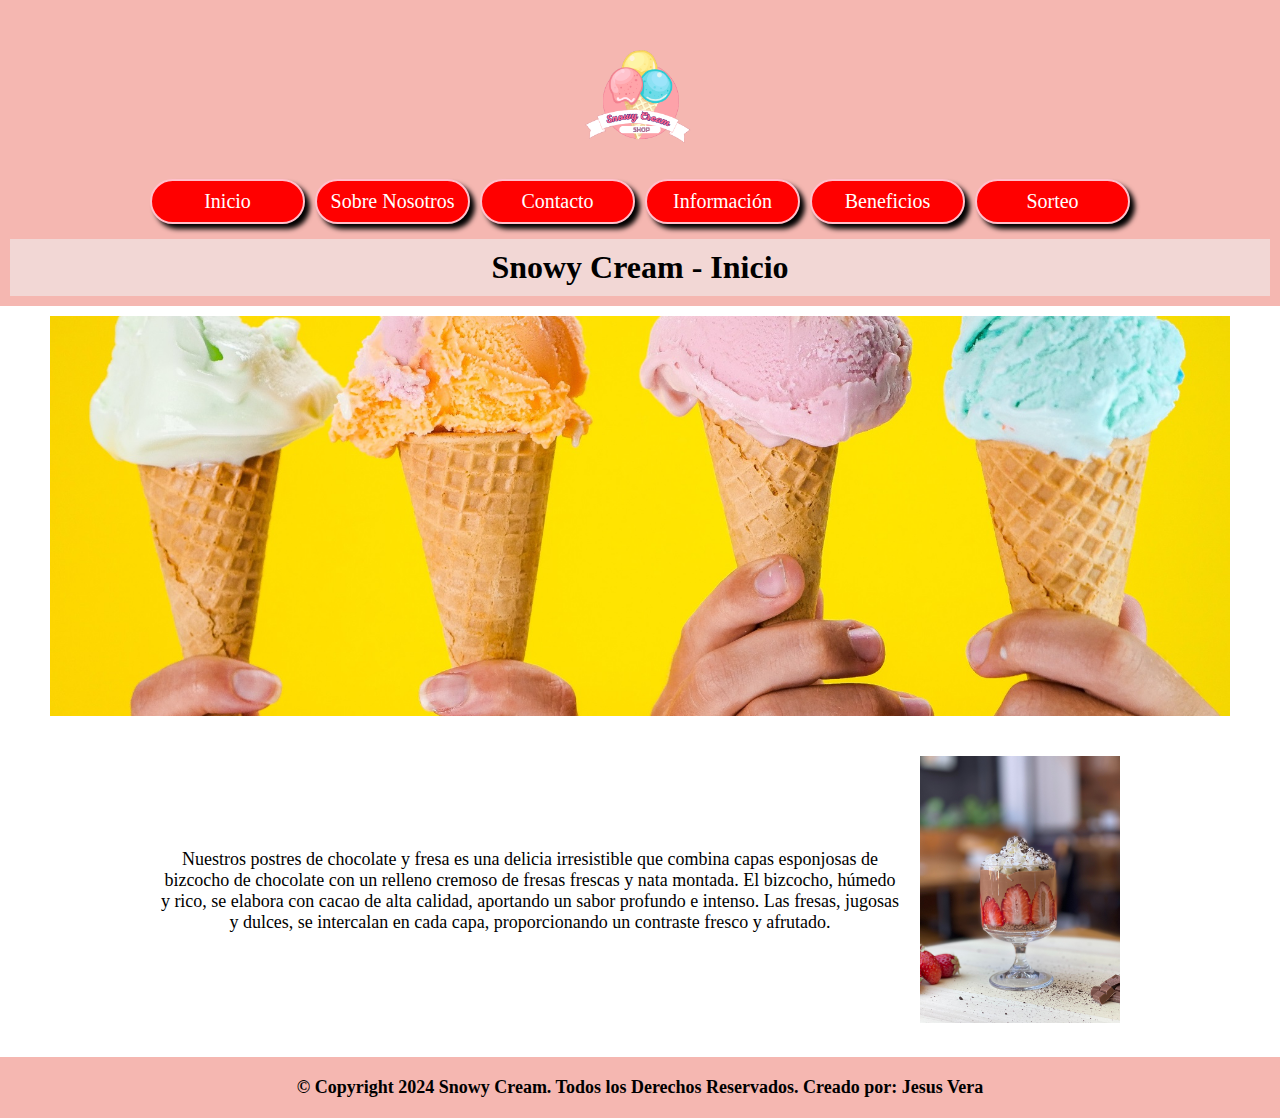
<file: index.html>
<!DOCTYPE html>
<html lang="es">
    <head>
        <meta charset="UTF-8" />
        <meta name="viewport" content="width=device-width, initial-scale=1.0" />
        <title>Home</title>
        <link rel="stylesheet" href="./assets/styles/style.css" />
        <link rel="shortcut icon" href="./assets/img/icon.png" type="image/x-icon" />
    </head>
    <body>
        <div class="layout">
            <!--------------------------------- Header --------------------------------->
            <header>
                <nav class="header-navbar">
                    <!------------------------- Menu --------------------------------->
                    <div class="navbar-link">
                        <a href="./index.html">Inicio</a>
                        <a href="./pages/aboutUs.html">Sobre Nosotros</a>
                        <a href="./pages/contact.html">Contacto</a>
                        <a href="./pages/information.html">Información</a>
                        <a href="./pages/beneficiosTips.html">Beneficios</a>
                        <a href="./pages/raffle.html">Sorteo</a>
                    </div>
                    <!------------------------- Logo --------------------------------->
                    <div class="navbar-logo">
                        <img class="logo" src="./assets/img/logo.png" alt="" />
                    </div>
                </nav>
                <!----------------------- Titulo de la Pagina ------------------------>
                <div class="header-titulo">
                    <h1>Snowy Cream - Inicio</h1>
                </div>
            </header>
            <!--------------------------------- Main --------------------------------->
            <main>
                <!--------------------------- Banner --------------------------------->
                <div class="main-banner-index">
                    <img class="banner-index-img" src="./assets/img/icecream.jpg" alt="" />
                </div>
                <!--------------------------- Contenido ------------------------------>
                <section class="main-cuerpo-index">
                    <div class="dentro-cuerpo-index">
                        <p class="parrafo-index">
                            Nuestros postres de chocolate y fresa es una delicia irresistible que
                            combina capas esponjosas de bizcocho de chocolate con un relleno cremoso
                            de fresas frescas y nata montada. El bizcocho, húmedo y rico, se elabora
                            con cacao de alta calidad, aportando un sabor profundo e intenso. Las
                            fresas, jugosas y dulces, se intercalan en cada capa, proporcionando un
                            contraste fresco y afrutado.
                        </p>
                    </div>
                    <div class="dentro-cuerpo-index">
                        <img src="./assets/img/strawberry.jpg" alt="" class="img-parrafo-index" />
                    </div>
                </section>
            </main>
            <!--------------------------------- Footer --------------------------------->
            <footer>
                <h3 class="footer-titulo">
                    © Copyright 2024 Snowy Cream. Todos los Derechos Reservados. Creado por: Jesus
                    Vera
                </h3>
            </footer>
        </div>
    </body>
</html>
</file>
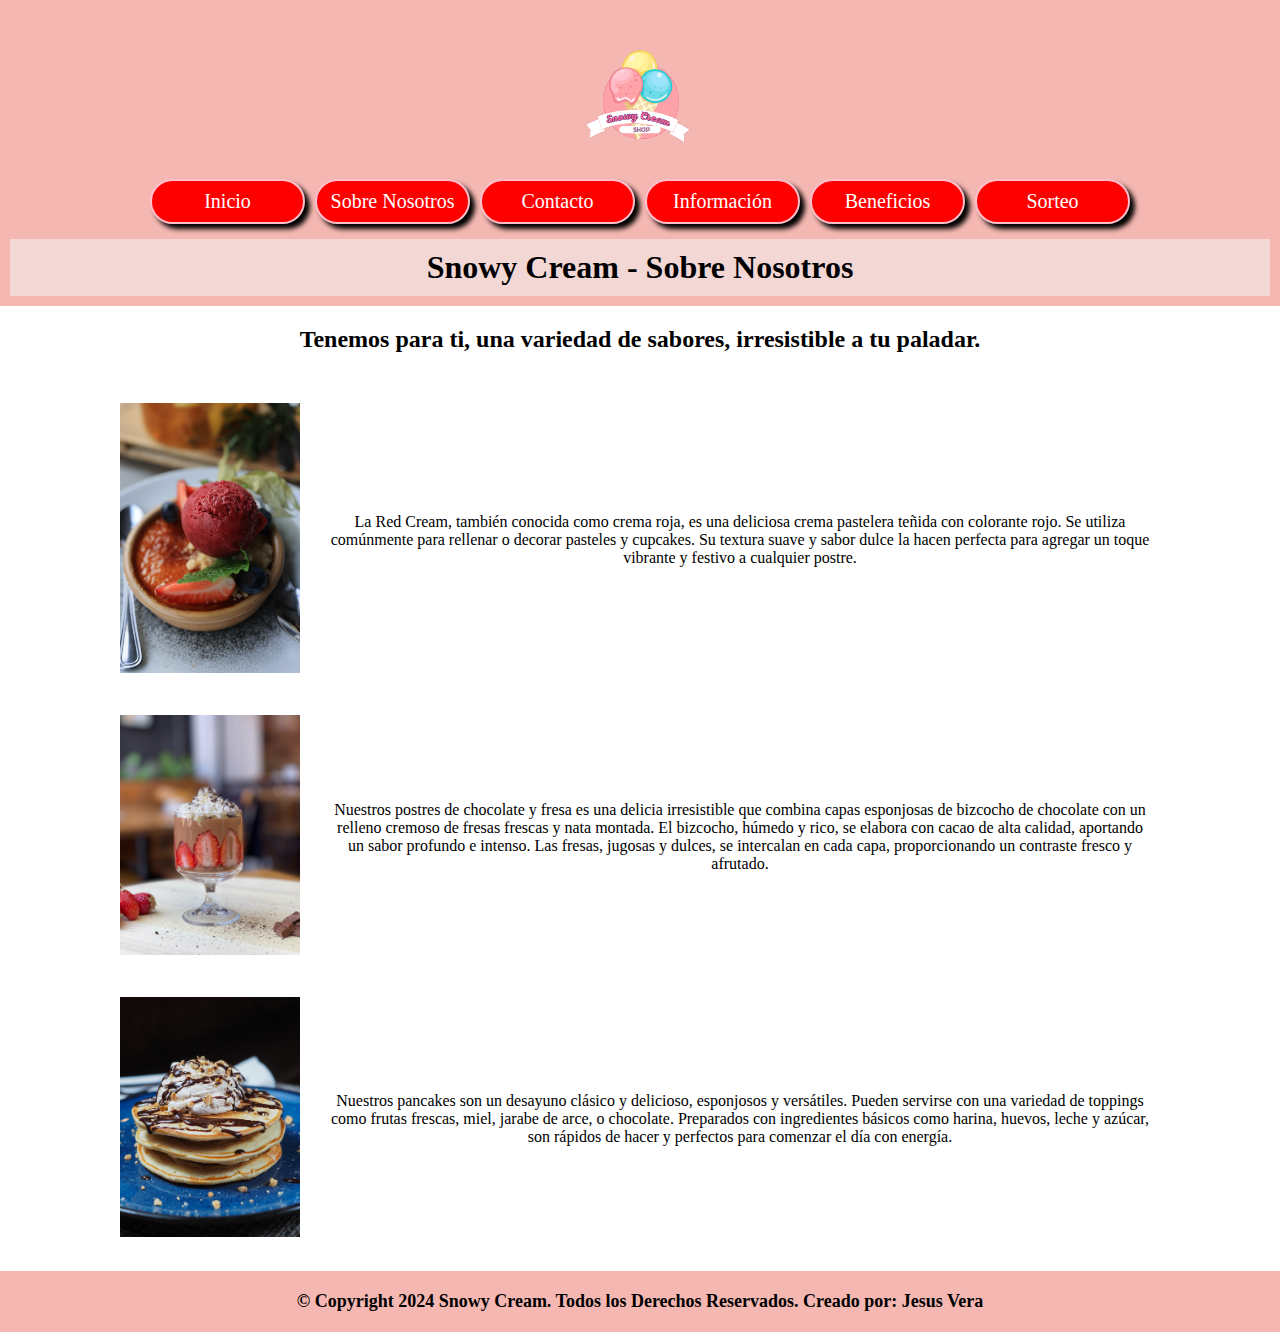
<file: pages/aboutUs.html>
<!DOCTYPE html>
<html lang="es">
    <head>
        <meta charset="UTF-8" />
        <meta name="viewport" content="width=device-width, initial-scale=1.0" />
        <title>Sobre Nosotros</title>
        <link rel="stylesheet" href="../assets/styles/style.css" />
        <link rel="shortcut icon" href="../assets/img/icon.png" type="image/x-icon" />
    </head>
    <body>
        <div class="layout">
            <!--------------------------------- Header --------------------------------->
            <header>
                <nav class="header-navbar">
                    <!------------------------- Menu --------------------------------->
                    <div class="navbar-link">
                        <a href="../index.html">Inicio</a>
                        <a href="../pages/aboutUs.html">Sobre Nosotros</a>
                        <a href="../pages/contact.html">Contacto</a>
                        <a href="../pages/information.html">Información</a>
                        <a href="../pages/beneficiosTips.html">Beneficios</a>
                        <a href="../pages/raffle.html">Sorteo</a>
                    </div>
                    <!------------------------- Logo --------------------------------->
                    <div class="navbar-logo">
                        <img class="logo" src="../assets/img/logo.png" alt="" />
                    </div>
                </nav>
                <!----------------------- Titulo de la Pagina ------------------------>
                <div class="header-titulo">
                    <h1>Snowy Cream - Sobre Nosotros</h1>
                </div>
            </header>
            <!--------------------------------- Main --------------------------------->
            <main>
                <div class="main-titulo">
                    <h2>Tenemos para ti, una variedad de sabores, irresistible a tu paladar.</h2>
                </div>
                <section class="main-section-aboutUs">
                    <div class="section-aboutUs">
                        <div class="section-aboutUs-img">
                            <img src="../assets/img/redcream.jpg" alt="" />
                        </div>
                        <div class="section-aboutUs-parrafo">
                            <p class="parrafo-section-aboutUs">
                                La Red Cream, también conocida como crema roja, es una deliciosa
                                crema pastelera teñida con colorante rojo. Se utiliza comúnmente
                                para rellenar o decorar pasteles y cupcakes. Su textura suave y
                                sabor dulce la hacen perfecta para agregar un toque vibrante y
                                festivo a cualquier postre.
                            </p>
                        </div>
                    </div>
                    <br />
                    <div class="section-aboutUs">
                        <div class="section-aboutUs-img">
                            <img
                                src="../assets/img/strawberry.jpg"
                                alt=""
                                class="img-parrafo-aboutUs"
                            />
                        </div>
                        <div class="section-aboutUs-parrafo">
                            <p class="parrafo-sobre-nosotros">
                                Nuestros postres de chocolate y fresa es una delicia irresistible
                                que combina capas esponjosas de bizcocho de chocolate con un relleno
                                cremoso de fresas frescas y nata montada. El bizcocho, húmedo y
                                rico, se elabora con cacao de alta calidad, aportando un sabor
                                profundo e intenso. Las fresas, jugosas y dulces, se intercalan en
                                cada capa, proporcionando un contraste fresco y afrutado.
                            </p>
                        </div>
                    </div>
                    <br />
                    <div class="section-aboutUs">
                        <div class="section-aboutUs-img">
                            <img
                                src="../assets/img/pancakes-ice.jpg"
                                alt=""
                                class="img-parrafo-aboutUs"
                            />
                        </div>
                        <div class="section-aboutUs-parrafo">
                            <p class="parrafo-sobre-nosotros">
                                Nuestros pancakes son un desayuno clásico y delicioso, esponjosos y
                                versátiles. Pueden servirse con una variedad de toppings como frutas
                                frescas, miel, jarabe de arce, o chocolate. Preparados con
                                ingredientes básicos como harina, huevos, leche y azúcar, son
                                rápidos de hacer y perfectos para comenzar el día con energía.
                            </p>
                        </div>
                    </div>
                </section>
            </main>
            <!--------------------------------- Footer --------------------------------->
            <footer>
                <h3 class="footer-titulo">
                    © Copyright 2024 Snowy Cream. Todos los Derechos Reservados. Creado por: Jesus
                    Vera
                </h3>
            </footer>
        </div>
    </body>
</html>
</file>
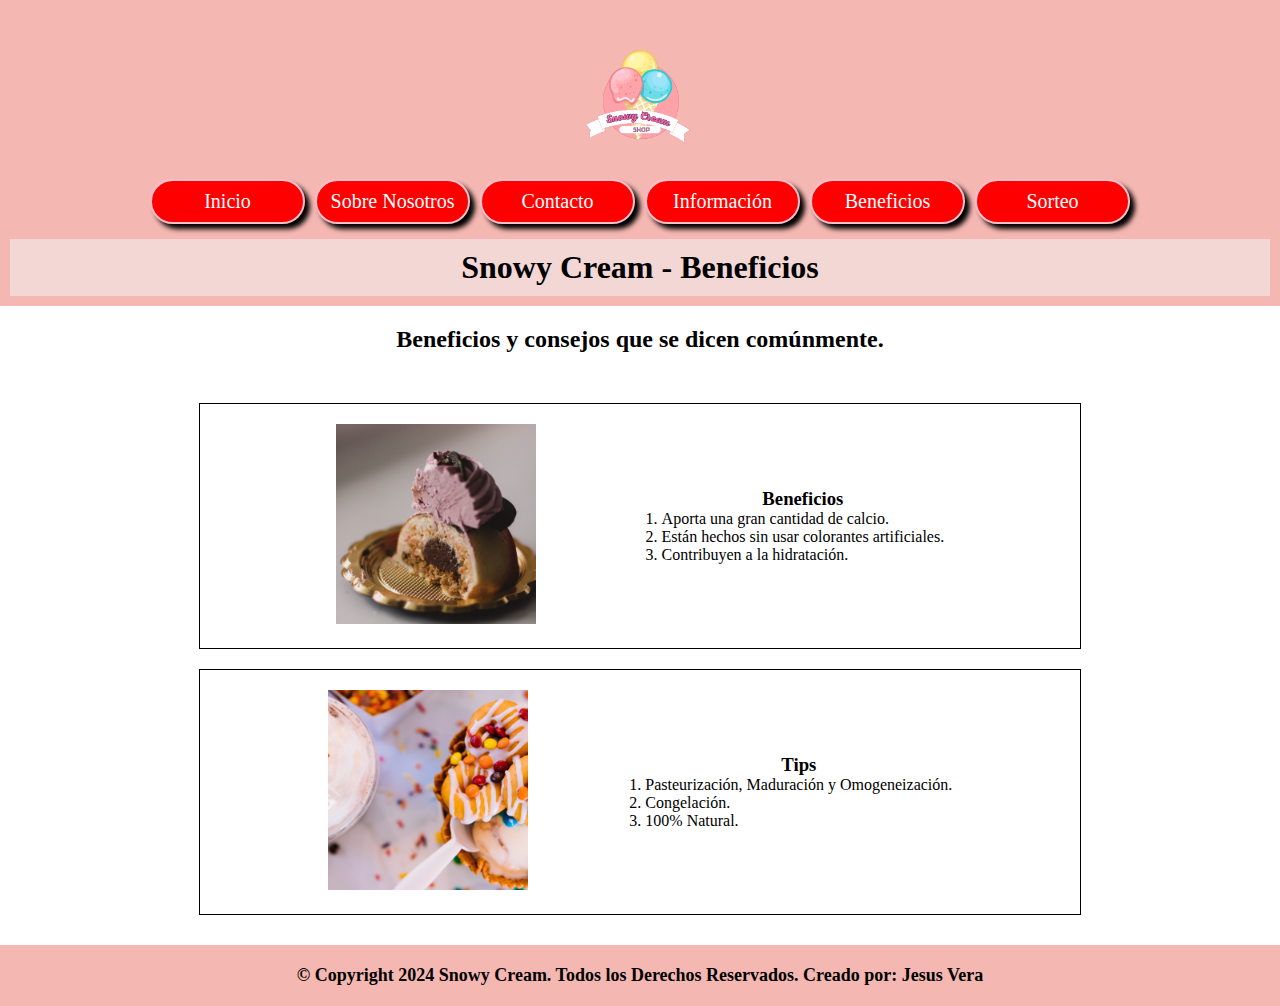
<file: pages/beneficiosTips.html>
<!DOCTYPE html>
<html lang="es">
    <head>
        <meta charset="UTF-8" />
        <meta name="viewport" content="width=device-width, initial-scale=1.0" />
        <title>Beneficios y Tips</title>
        <link rel="stylesheet" href="../assets/styles/style.css" />
        <link rel="shortcut icon" href="../assets/img/icon.png" type="image/x-icon" />
    </head>
    <body>
        <div class="layout">
            <!--------------------------------- Header --------------------------------->
            <header>
                <nav class="header-navbar">
                    <!------------------------- Menu --------------------------------->
                    <div class="navbar-link">
                        <a href="../index.html">Inicio</a>
                        <a href="../pages/aboutUs.html">Sobre Nosotros</a>
                        <a href="../pages/contact.html">Contacto</a>
                        <a href="../pages/information.html">Información</a>
                        <a href="../pages/beneficiosTips.html">Beneficios</a>
                        <a href="../pages/raffle.html">Sorteo</a>
                    </div>
                    <!------------------------- Logo --------------------------------->
                    <div class="navbar-logo">
                        <img class="logo" src="../assets/img/logo.png" alt="" />
                    </div>
                </nav>
                <!----------------------- Titulo de la Pagina ------------------------>
                <div class="header-titulo">
                    <h1>Snowy Cream - Beneficios</h1>
                </div>
            </header>
            <!--------------------------------- Main --------------------------------->
            <main>
                <div class="main-titulo">
                    <h2>Beneficios y consejos que se dicen comúnmente.</h2>
                </div>

                <div class="main-div-beneficiosTips">
                    <div class="list-beneficiosTips">
                        <div class="div-list-img">
                            <img src="../assets/img/img-Sprint2/candy-icecream.jpg" alt="" />
                        </div>
                        <div class="div-list-lista">
                            <ol>
                                <h3>Beneficios</h3>
                                <li>Aporta una gran cantidad de calcio.</li>
                                <li>Están hechos sin usar colorantes artificiales.</li>
                                <li>Contribuyen a la hidratación.</li>
                            </ol>
                        </div>
                    </div>
                    <div class="list-beneficiosTips">
                        <div class="div-list-img">
                            <img src="../assets/img/img-Sprint2/cream-ice.jpg" alt="" />
                        </div>
                        <div class="div-list-lista">
                            <ol>
                                <h3>Tips</h3>
                                <li>Pasteurización, Maduración y Omogeneización.</li>
                                <li>Congelación.</li>
                                <li>100% Natural.</li>
                            </ol>
                        </div>
                    </div>
                </div>
            </main>
            <!--------------------------------- Footer --------------------------------->
            <footer>
                <h3 class="footer-titulo">
                    © Copyright 2024 Snowy Cream. Todos los Derechos Reservados. Creado por: Jesus
                    Vera
                </h3>
            </footer>
        </div>
    </body>
</html>
</file>
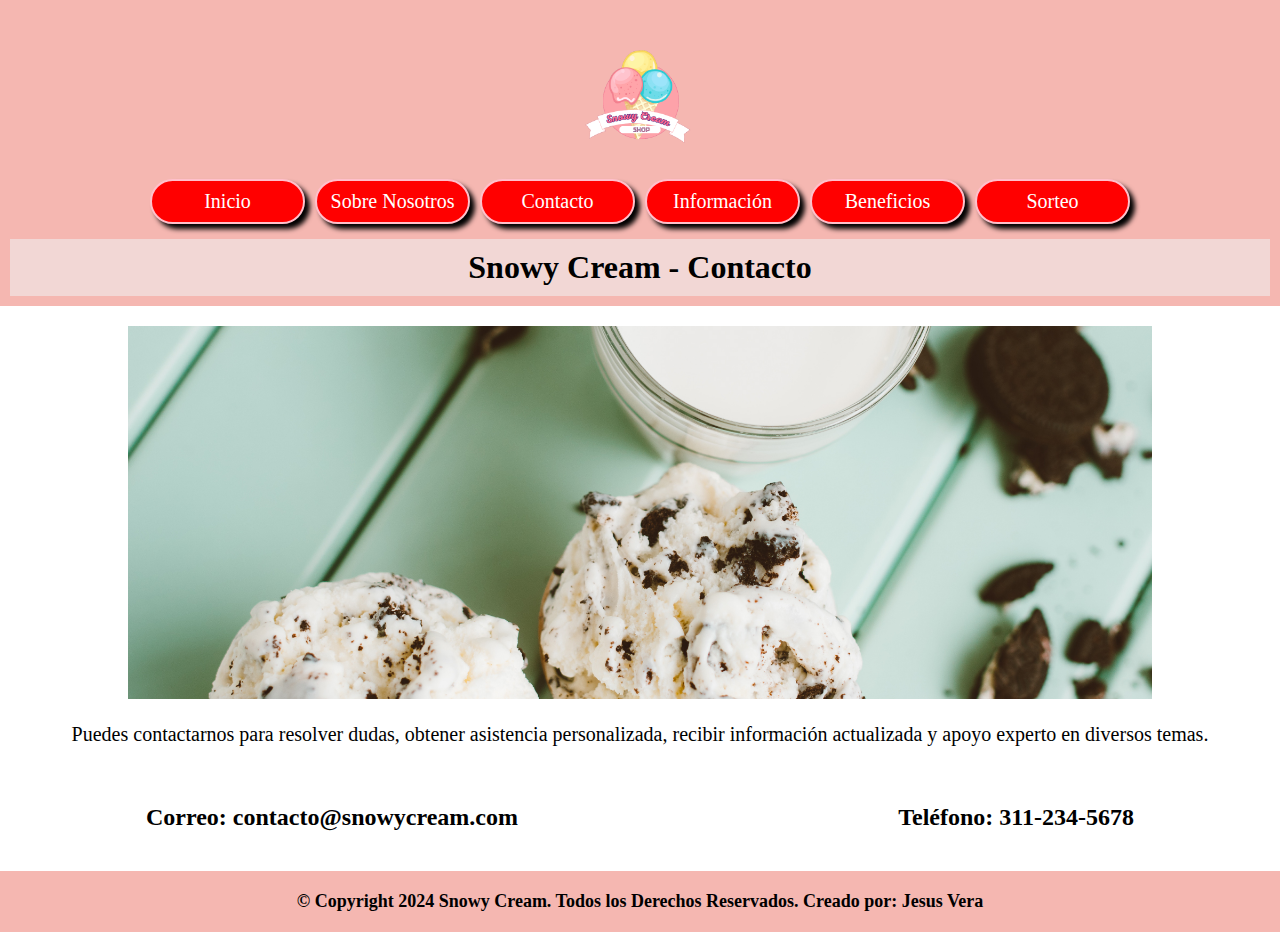
<file: pages/contact.html>
<!DOCTYPE html>
<html lang="es">
    <head>
        <meta charset="UTF-8" />
        <meta name="viewport" content="width=device-width, initial-scale=1.0" />
        <title>Contacto</title>
        <link rel="stylesheet" href="../assets/styles/style.css" />
        <link rel="shortcut icon" href="../assets/img/icon.png" type="image/x-icon" />
    </head>
    <body>
        <div class="layout">
            <!--------------------------------- Header --------------------------------->
            <header>
                <nav class="header-navbar">
                    <!------------------------- Menu --------------------------------->
                    <div class="navbar-link">
                        <a href="../index.html">Inicio</a>
                        <a href="../pages/aboutUs.html">Sobre Nosotros</a>
                        <a href="../pages/contact.html">Contacto</a>
                        <a href="../pages/information.html">Información</a>
                        <a href="../pages/beneficiosTips.html">Beneficios</a>
                        <a href="../pages/raffle.html">Sorteo</a>
                    </div>
                    <!------------------------- Logo --------------------------------->
                    <div class="navbar-logo">
                        <img class="logo" src="../assets/img/logo.png" alt="" />
                    </div>
                </nav>
                <!----------------------- Titulo de la Pagina ------------------------>
                <div class="header-titulo">
                    <h1>Snowy Cream - Contacto</h1>
                </div>
            </header>
            <!--------------------------------- Main --------------------------------->
            <main>
                <section class="main-section-contact">
                    <div class="main-banner-contact">
                        <img
                            class="banner-contact-img"
                            src="../assets/img/two-icecream.jpg"
                            alt=""
                        />
                    </div>
                    <div class="main-descripcion-contact">
                        <p>
                            Puedes contactarnos para resolver dudas, obtener asistencia
                            personalizada, recibir información actualizada y apoyo experto en
                            diversos temas.
                        </p>
                    </div>
                    <br />
                    <div class="main-datos-div">
                        <div class="main-datos-contact">
                            <h2>Correo: contacto@snowycream.com</h2>
                        </div>
                        <div class="main-datos-contact">
                            <h2>Teléfono: 311-234-5678</h2>
                        </div>
                    </div>
                </section>
            </main>
            <!--------------------------------- Footer --------------------------------->
            <footer>
                <h3 class="footer-titulo">
                    © Copyright 2024 Snowy Cream. Todos los Derechos Reservados. Creado por: Jesus
                    Vera
                </h3>
            </footer>
        </div>
    </body>
</html>
</file>
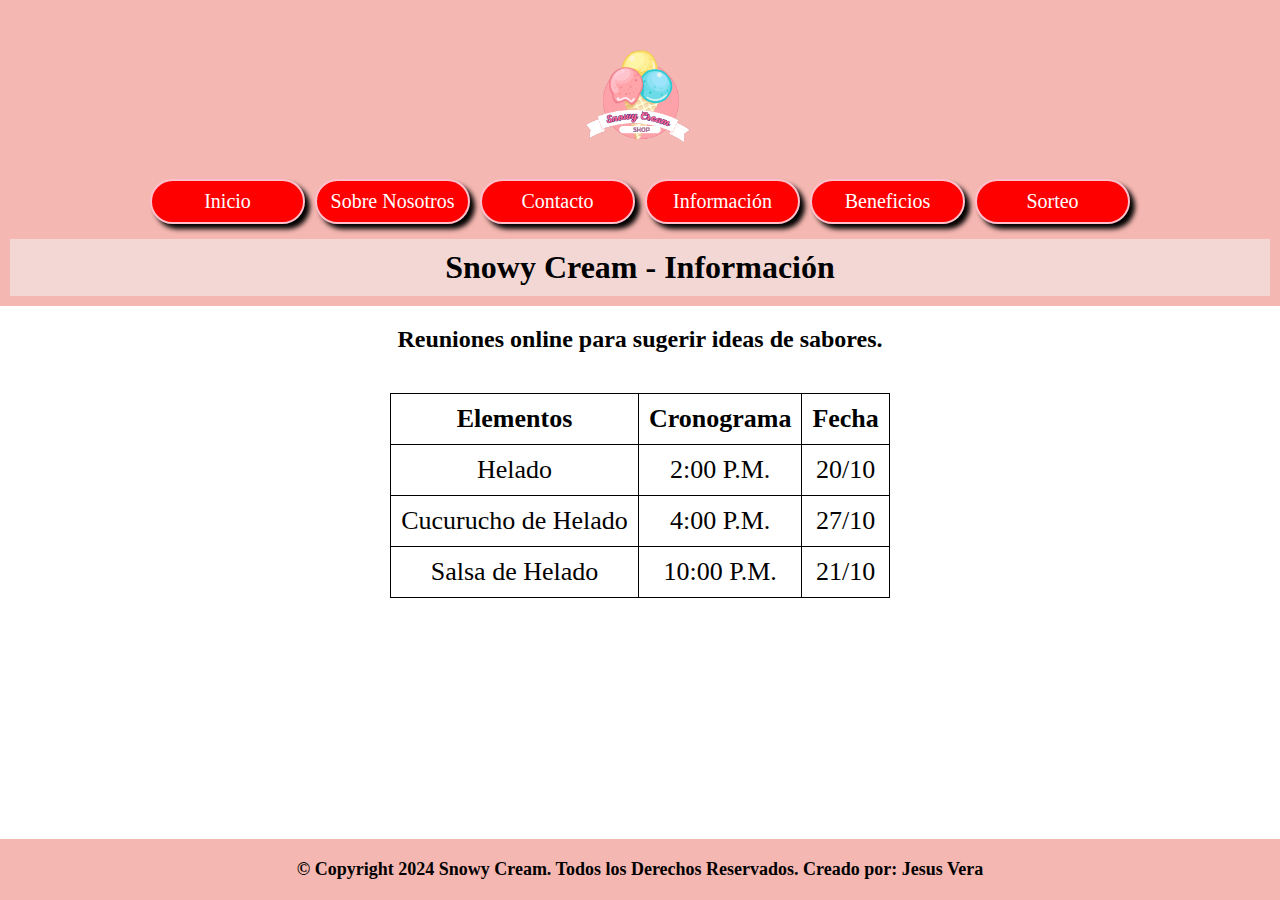
<file: pages/information.html>
<!DOCTYPE html>
<html lang="es">
    <head>
        <meta charset="UTF-8" />
        <meta name="viewport" content="width=device-width, initial-scale=1.0" />
        <title>Más Información</title>
        <link rel="stylesheet" href="../assets/styles/style.css" />
        <link rel="shortcut icon" href="../assets/img/icon.png" type="image/x-icon" />
    </head>
    <body>
        <div class="layout">
            <!--------------------------------- Header --------------------------------->
            <header>
                <nav class="header-navbar">
                    <!------------------------- Menu --------------------------------->
                    <div class="navbar-link">
                        <a href="../index.html">Inicio</a>
                        <a href="../pages/aboutUs.html">Sobre Nosotros</a>
                        <a href="../pages/contact.html">Contacto</a>
                        <a href="../pages/information.html">Información</a>
                        <a href="../pages/beneficiosTips.html">Beneficios</a>
                        <a href="../pages/raffle.html">Sorteo</a>
                    </div>
                    <!------------------------- Logo --------------------------------->
                    <div class="navbar-logo">
                        <img class="logo" src="../assets/img/logo.png" alt="" />
                    </div>
                </nav>
                <!----------------------- Titulo de la Pagina ------------------------>
                <div class="header-titulo">
                    <h1>Snowy Cream - Información</h1>
                </div>
            </header>
            <!--------------------------------- Main --------------------------------->
            <main>
                <div class="main-titulo">
                    <h2>Reuniones online para sugerir ideas de sabores.</h2>
                </div>
                <div class="main-table-info">
                    <table>
                        <thead>
                            <tr>
                                <th>Elementos</th>
                                <th>Cronograma</th>
                                <th>Fecha</th>
                            </tr>
                        </thead>
                        <tbody>
                            <tr>
                                <td>Helado</td>
                                <td>2:00 P.M.</td>
                                <td>20/10</td>
                            </tr>

                            <tr>
                                <td>Cucurucho de Helado</td>
                                <td>4:00 P.M.</td>
                                <td>27/10</td>
                            </tr>

                            <tr>
                                <td>Salsa de Helado</td>
                                <td>10:00 P.M.</td>
                                <td>21/10</td>
                            </tr>
                        </tbody>
                    </table>
                </div>
            </main>
            <!--------------------------------- Footer --------------------------------->
            <footer>
                <h3 class="footer-titulo">
                    © Copyright 2024 Snowy Cream. Todos los Derechos Reservados. Creado por: Jesus
                    Vera
                </h3>
            </footer>
        </div>
    </body>
</html>
</file>
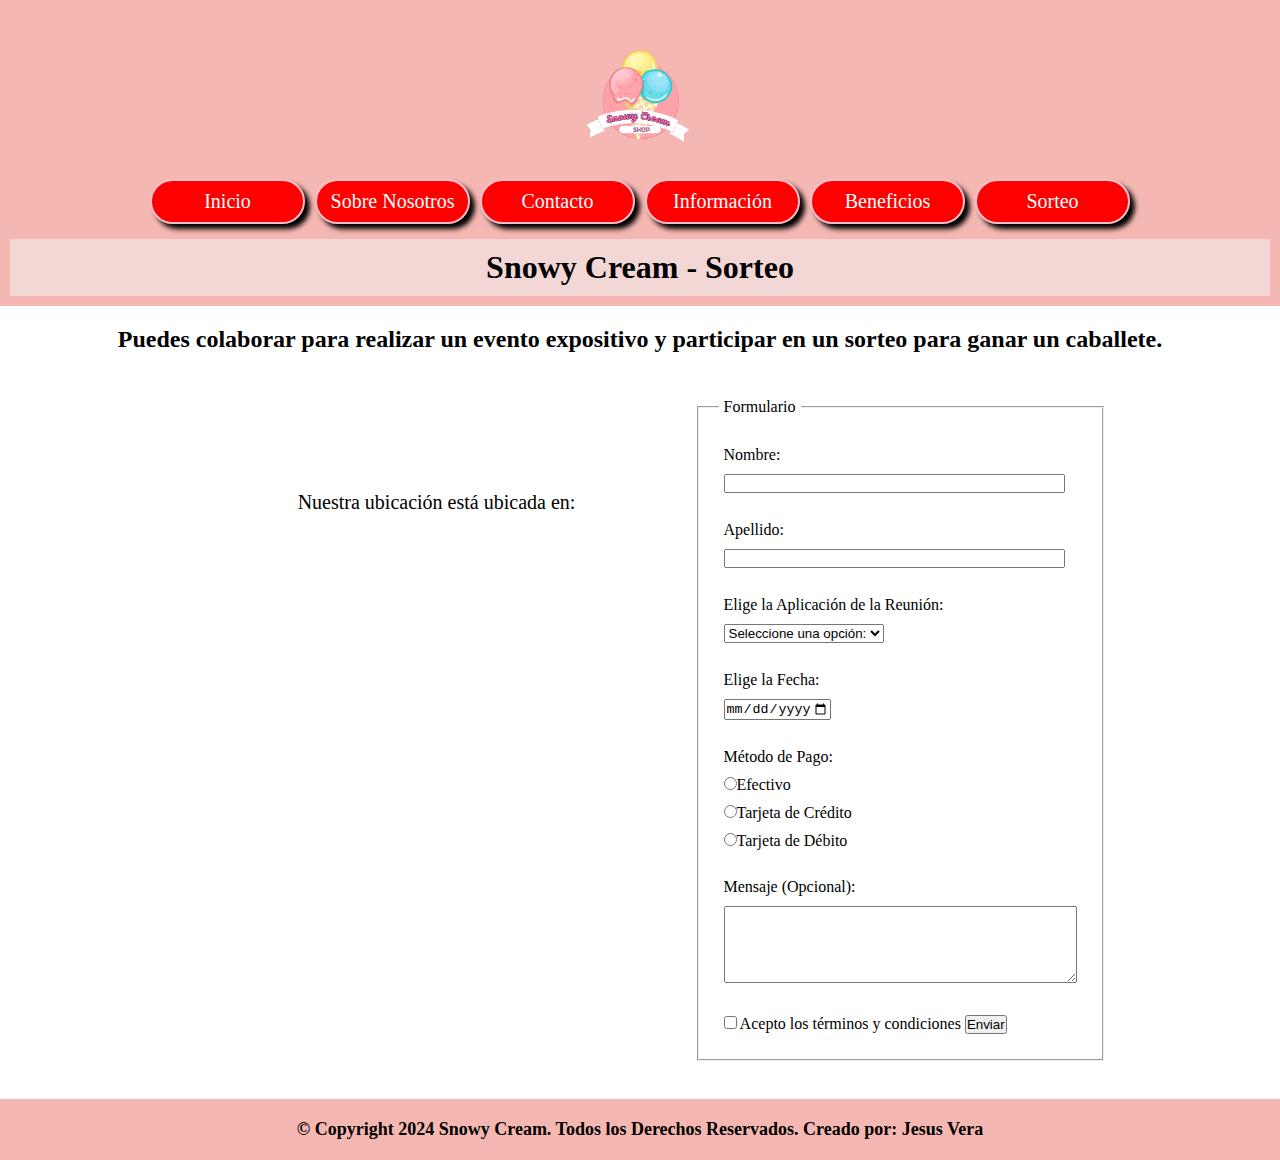
<file: pages/raffle.html>
<!DOCTYPE html>
<html lang="es">
    <head>
        <meta charset="UTF-8" />
        <meta name="viewport" content="width=device-width, initial-scale=1.0" />
        <title>Sorteo</title>
        <link rel="stylesheet" href="../assets/styles/style.css" />
        <link rel="shortcut icon" href="../assets/img/icon.png" type="image/x-icon" />
    </head>
    <body>
        <div class="layout">
            <!--------------------------------- Header --------------------------------->
            <header>
                <nav class="header-navbar">
                    <!------------------------- Menu --------------------------------->
                    <div class="navbar-link">
                        <a href="../index.html">Inicio</a>
                        <a href="../pages/aboutUs.html">Sobre Nosotros</a>
                        <a href="../pages/contact.html">Contacto</a>
                        <a href="../pages/information.html">Información</a>
                        <a href="../pages/beneficiosTips.html">Beneficios</a>
                        <a href="../pages/raffle.html">Sorteo</a>
                    </div>
                    <!------------------------- Logo --------------------------------->
                    <div class="navbar-logo">
                        <img class="logo" src="../assets/img/logo.png" alt="" />
                    </div>
                </nav>
                <!----------------------- Titulo de la Pagina ------------------------>
                <div class="header-titulo">
                    <h1>Snowy Cream - Sorteo</h1>
                </div>
            </header>
            <!--------------------------------- Main --------------------------------->
            <main>
                <div class="main-titulo">
                    <h2>
                        Puedes colaborar para realizar un evento expositivo y participar en un
                        sorteo para ganar un caballete.
                    </h2>
                </div>
                <div class="main-div">
                    <div class="mapa">
                        <p>Nuestra ubicación está ubicada en:</p>
                        <iframe
                            src="https://www.google.com/maps/embed?pb=!1m18!1m12!1m3!1d423286.8827803802!2d-118.74138195907396!3d34.02003924141445!2m3!1f0!2f0!3f0!3m2!1i1024!2i768!4f13.1!3m3!1m2!1s0x80c2c75ddc27da13%3A0xe22fdf6f254608f4!2sLos%20%C3%81ngeles%2C%20California%2C%20EE.%20UU.!5e0!3m2!1ses-419!2sco!4v1718382928396!5m2!1ses-419!2sco"
                            width="600"
                            height="450"
                            style="border: 0"
                            allowfullscreen=""
                            loading="lazy"
                            referrerpolicy="no-referrer-when-downgrade"
                            class="mapa-google-map"
                        ></iframe>
                    </div>
                    <div class="formulario">
                        <form action="../pages/show_data.html" method="get">
                            <fieldset>
                                <legend>Formulario</legend>
                                <div>
                                    <label for="nombre">Nombre:</label>
                                </div>
                                <div>
                                    <input
                                        type="text"
                                        id="nombre"
                                        name="nombre"
                                        size="40"
                                        required
                                    />
                                </div>
                                <br />
                                <div>
                                    <label for="apellido">Apellido:</label>
                                </div>
                                <div>
                                    <input
                                        type="text"
                                        id="apellido"
                                        name="apellido"
                                        size="40"
                                        required
                                    />
                                </div>
                                <br />
                                <div>
                                    <label for="app-reunion"
                                        >Elige la Aplicación de la Reunión:</label
                                    >
                                </div>
                                <div>
                                    <select name="reunion" id="reunion" required>
                                        <option value="" selected disabled>
                                            Seleccione una opción:
                                        </option>
                                        <option value="Meet">Meet</option>
                                        <option value="Zoom">Zoom</option>
                                    </select>
                                </div>

                                <br />
                                <div>
                                    <label for="apellido">Elige la Fecha:</label>
                                </div>
                                <div>
                                    <input
                                        type="date"
                                        id="start"
                                        name="fecha"
                                        min="2024-06-01"
                                        max="2024-07-30"
                                        required
                                    />
                                </div>
                                <br />
                                <div>
                                    <label for="mail">Método de Pago:</label>
                                </div>
                                <div class="radio">
                                    <input
                                        type="radio"
                                        id="cash"
                                        value="Efectivo"
                                        name="metodo-pago"
                                        required
                                    />Efectivo
                                </div>
                                <div class="radio">
                                    <input
                                        type="radio"
                                        id="credit-caard"
                                        value="Tarjeta de Credito"
                                        name="metodo-pago"
                                        required
                                    />Tarjeta de Crédito
                                </div>
                                <div class="radio">
                                    <input
                                        type="radio"
                                        id="debit-card"
                                        value="Tarjeta de Debito"
                                        name="metodo-pago"
                                        required
                                    />Tarjeta de Débito
                                </div>
                                <br />
                                <div>
                                    <label for="mensaje">Mensaje (Opcional):</label>
                                </div>
                                <div>
                                    <textarea
                                        id="mensaje"
                                        name="mensaje"
                                        cols="42"
                                        rows="5"
                                        required
                                    ></textarea>
                                </div>
                                <br />
                                <div class="end">
                                    <label>
                                        <input
                                            type="checkbox"
                                            id="checkbox"
                                            value="check-OK"
                                            name="terminos-condiciones"
                                            required
                                        />
                                        Acepto los términos y condiciones</label
                                    >
                                    <input type="submit" value="Enviar" class="submit" />
                                </div>
                            </fieldset>
                        </form>
                    </div>
                </div>
                <br />
            </main>
            <!--------------------------------- Footer --------------------------------->
            <footer>
                <h3 class="footer-titulo">
                    © Copyright 2024 Snowy Cream. Todos los Derechos Reservados. Creado por: Jesus
                    Vera
                </h3>
            </footer>
        </div>
    </body>
</html>
</file>
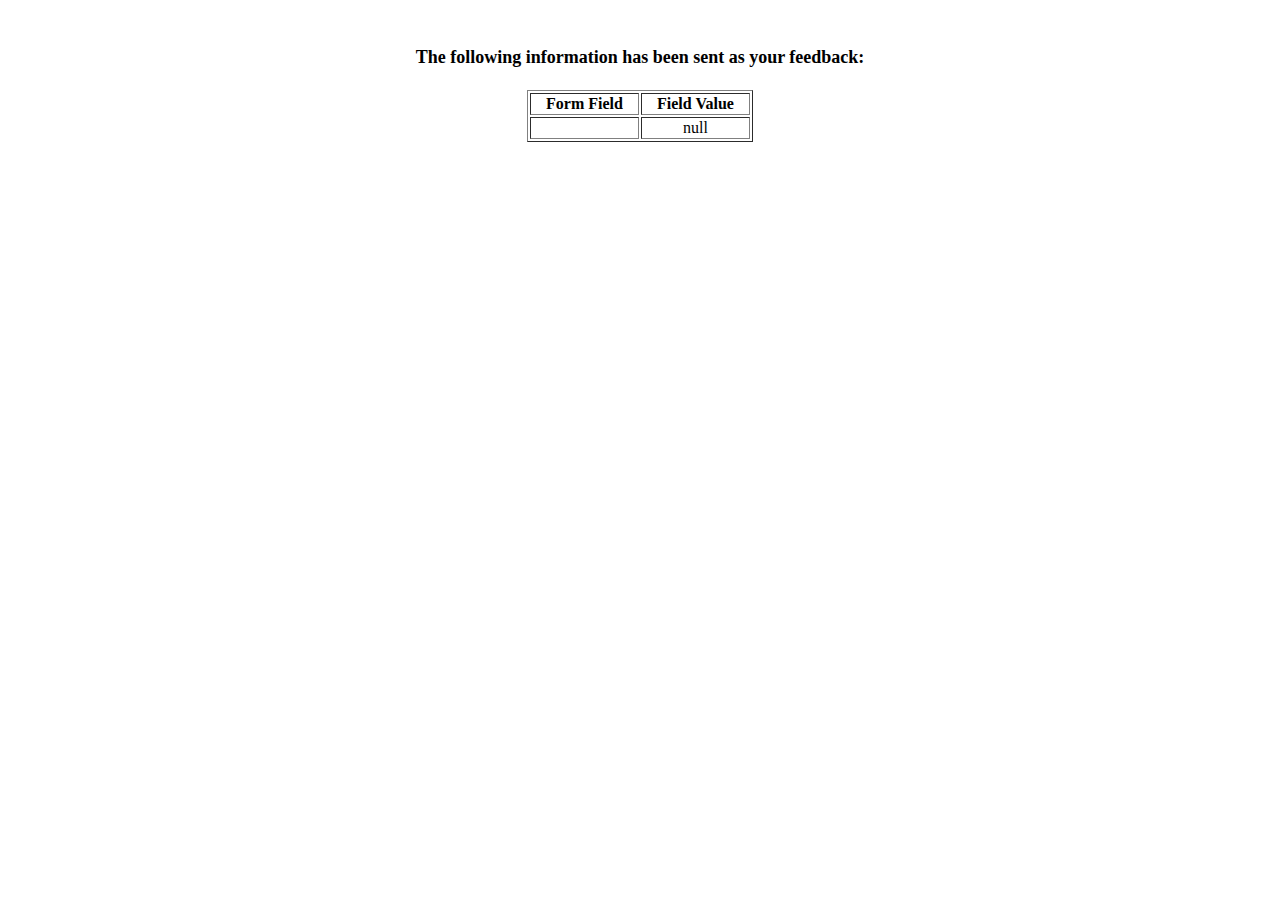
<file: pages/show_data.html>
<html>
<head>
<title>Feedback Sent</title>
</head>
<body>
<p align=center>&nbsp;</p>
<h1 align=center><font size="+1">The following information has been sent as your
  feedback:</font></h1>

<table border="1" align=center width="226">
  <tr>
    <th align="center">Form Field</th>
    <th align="center">Field Value</th>
  </tr>

<script language="javascript">
var args = location.search.substr(1).split('&');
for (var i = 0; i < args.length; ++i) {
  var parts = args[i].split('=');
  if (parts != null) {
    var field = parts[0];
    var value = parts[1];
    if (value == null) {
      value = "null"
    }
    else {
      value = '"' + unescape(value.replace(/\+/g, ' ')) + '"';
    }

    document.writeln('<tr><td align="center">' + field + '</td>');
    document.writeln('<td align="center">' + value + '</td></tr>');
  }
}
</script>

<noscript>
<tr><td>
<p>You need to turn on Javascript in your browser.</p>

<p>In Microsoft Internet Explorer 4 or greater:</p>
<ul>
<li>From the "Tools" menu (in IE 4, it's the "View" menu), select "Internet Options".</li>
<li>Click on the "Security" tab.</li>
<li>Click on the "Custom Level" button. (In IE 4, select "Custom"
and then click on "Settings...".)</li>
<li>Under "Active scripting" make sure "Enable" is selected.</li>
</ul>

<p>In Netscape version 4 or greater:</p>
<ul>
<li>From the <b>Edit</b> menu, select <b>Preferences</b>.</li>
<li>In the <b>Category</b> list on the left, click on the word "Advanced".</li>
<li>In the panel on the right, make sure "Enable JavaScript" is checked.</li>
<li>Click the <b>OK</b> button.</li>
</ul>

</td></tr>
</noscript>

</table>
</body>
</html>
</file>
<file: assets/styles/style.css>
/*---------------------- General ----------------------*/
* {
    margin: 0px;
    padding: 0px;
    box-sizing: border-box;
}
.layout {
    display: flex;
    flex-direction: column;
    justify-content: space-evenly;
    align-items: stretch;
    min-height: 100vh;
}
/*---------------------- Header ----------------------*/
header {
    display: flex;
    flex-direction: column;
    justify-content: space-evenly;
    align-items: stretch;
    padding: 10px;
    background-color: #f5b7b1;
    min-height: 15vh;
}
.header-navbar {
    display: flex;
    flex-direction: column-reverse;
    justify-content: space-evenly;
    align-items: center;
    padding: 10px;
}
.navbar-link {
    display: flex;
    flex-direction: column;
    justify-content: space-evenly;
    align-items: center;
}
.navbar-link > a {
    text-decoration: none;
    color: white;
    background-color: red;
    cursor: pointer;
    font-size: 20px;
    margin: 5px;
    padding: 9px;
    border-radius: 25px;
    border: 2px solid pink;
    box-shadow: 5px 5px 5px 0px black;
    width: 170px;
    text-align: center;
    display: inline-block;
}
.logo {
    width: 150px;
}
.header-titulo {
    display: flex;
    flex-direction: column;
    justify-content: center;
    align-items: center;
    background-color: #f2d7d5;
    padding: 10px;
}
.header-titulo > h1 {
    text-align: center;
}
/*------------------------------ Main -------------------------------*/
main {
    flex-grow: 1;
}
/*---------------------- Inicio Main index.html ----------------------*/
.main-banner-index {
    display: flex;
    flex-direction: column;
    justify-content: center;
    align-items: center;
    padding: 5px;
}
.banner-index-img {
    width: 100%;
    object-fit: cover;
}
.main-cuerpo-index {
    display: flex;
    flex-direction: column-reverse;
    justify-content: center;
    align-items: center;
    padding: 20px 10px;
}
.dentro-cuerpo-index {
    padding: 10px;
}
.parrafo-index {
    text-align: center;
    font-size: 18px;
}
.img-parrafo-index {
    width: 200px;
}
/*---------------------- Fin Main index.html ---------------------------*/
/*---------------------- Inicio Main aboutUs.html ----------------------*/
.main-titulo {
    display: flex;
    flex-direction: column;
    justify-content: center;
    align-items: center;
    padding: 20px 10px;
    text-align: center;
}
.main-section-aboutUs {
    display: flex;
    flex-direction: column;
    justify-content: center;
    align-items: center;
    padding: 20px 10px;
}
.section-aboutUs {
    display: flex;
    flex-direction: column;
    justify-content: center;
    align-items: center;
    padding: 20px 10px;
}
.section-aboutUs-img > img {
    width: 200px;
    object-fit: cover;
    padding: 10px;
}
.section-aboutUs-parrafo {
    display: flex;
    flex-direction: column;
    justify-content: center;
    align-items: center;
    text-align: center;
}
/*---------------------- Fin Main aboutUs.html -------------------------*/
/*---------------------- Inicio Main contact.html ----------------------*/
.main-section-contact {
    display: flex;
    flex-direction: column;
    justify-content: center;
    align-items: center;
    padding: 20px 10px;
}
.main-banner-contact > img {
    width: 80vw;
    object-fit: cover;
}
.main-descripcion-contact {
    display: flex;
    flex-direction: column;
    justify-content: center;
    align-items: center;
    padding: 20px 10px;
    text-align: center;
}
.main-descripcion-contact > p {
    font-size: 20px;
}
.main-datos-div {
    display: flex;
    flex-direction: column;
    justify-content: center;
    align-items: center;
}
.main-datos-contact {
    padding: 20px 10px;
    text-align: center;
}
/*---------------------- Fin Main contact.html -----------------------------*/
/*---------------------- Inicio Main information.html ----------------------*/
.main-table-info {
    display: flex;
    flex-direction: column;
    justify-content: center;
    align-items: center;
    padding: 20px 10px;
    text-align: center;
}
.main-table-info > table {
    font-size: 20px;
    padding: 10px;
    border-spacing: 0;
    border-collapse: collapse;
}

th,
td {
    border: 1px solid black;
    padding: 10px;
}
/*---------------------- Fin Main information.html ----------------------------*/
/*---------------------- Inicio Main beneficiosTips.html ----------------------*/
.main-div-beneficiosTips {
    display: flex;
    flex-direction: column;
    justify-content: center;
    align-items: center;
    padding: 20px 10px;
    text-align: center;
}
.list-beneficiosTips {
    display: flex;
    flex-direction: column;
    justify-content: center;
    align-items: center;
    padding: 20px 10px;
    text-align: center;
    border: 1px solid black;
    width: 90%;
    margin: 10px;
}
.div-list-img > img {
    width: 200px;
    height: 200px;
    object-fit: cover;
}
.div-list-lista > ol > li {
    text-align: start;
}
/*---------------------- Fin Main beneficiosTips.html ----------------------*/
/*---------------------- Inicio Main raffle.html ---------------------------*/
.main-div {
    display: flex;
    flex-direction: column-reverse;
    justify-content: center;
    align-items: center;
    padding: 20px 10px;
}
.mapa {
    display: flex;
    flex-direction: column;
    justify-content: center;
    align-items: center;
    padding: 20px 10px;
}
.mapa > p {
    font-size: 20px;
    padding: 20px;
}
.mapa-google-map {
    width: 90vw;
}
.formulario {
    display: flex;
    flex-direction: column;
    justify-content: center;
    align-items: center;
}
.formulario > form > fieldset > div {
    padding: 5px;
}
.radio {
    padding: 10px;
}
fieldset {
    padding: 20px;
}
legend {
    padding: 5px;
}
/*---------------------- Fin Main raffle.html ----------------------*/
/*---------------------- Footer ------------------------------------*/
footer {
    background-color: #f5b7b1;
    display: flex;
    flex-direction: row;
    justify-content: center;
    align-items: center;
    min-height: 5vh;
}
.footer-titulo {
    padding: 20px;
    font-size: 18px;
    text-align: center;
}

/*-----------------------------------------------------------------------------------------------------------*/
/*---------------------------------------------- Media Queries ----------------------------------------------*/
/*-----------------------------------------------------------------------------------------------------------*/

@media screen and (min-width: 768px) {
    /*---------------------- Inicio Main index.html ------------------------*/
    .main-cuerpo-index {
        padding: 20px 75px;
    }
    /*---------------------- Fin Main index.html ---------------------------*/
    /*---------------------- Inicio Main aboutUs.html ----------------------*/
    .section-aboutUs-parrafo {
        padding: 10px 100px;
    }
    /*---------------------- Fin Main aboutUs.html -------------------------*/
    /*---------------------- Inicio Main contact.html ----------------------*/
    /*---------------------- Fin Main contact.html -------------------------*/
    /*---------------------- Inicio Main information.html ------------------*/
    .main-table-info > table {
        font-size: 24px;
    }
    /*---------------------- Fin Main information.html ----------------------*/
    /*---------------------- Inicio Main beneficiosTips.html ----------------*/
    .list-beneficiosTips {
        width: 70%;
    }
    /*---------------------- Fin Main beneficiosTips.html -------------------*/
    /*---------------------- Inicio Main raffle.html ------------------------*/
    /*---------------------- Fin Main raffle.html ---------------------------*/
}

@media screen and (min-width: 1024px) {
    /*---------------------- Header ----------------------*/
    .header-navbar {
        flex-direction: column-reverse;
        justify-content: space-between;
    }
    .navbar-link {
        flex-direction: row;
    }
    .navbar-link > a {
        width: 155px;
    }
    /*---------------------- Inicio Main index.html ------------------------*/
    .main-banner-index {
        padding: 10px 50px;
    }
    .main-cuerpo-index {
        padding: 20px 150px;
        flex-direction: row;
    }
    .banner-index-img {
        width: 100%;
        height: 400px;
        object-fit: cover;
        object-position: 10% 30%;
    }
    /*---------------------- Fin Main index.html ---------------------------*/
    /*---------------------- Inicio Main aboutUs.html ----------------------*/
    .section-aboutUs {
        flex-direction: row;
        padding: 0px 100px;
    }
    .section-aboutUs-parrafo {
        padding: 0px 20px;
    }
    /*---------------------- Fin Main aboutUs.html -------------------------*/
    /*---------------------- Inicio Main contact.html ----------------------*/
    .main-descripcion-contact {
        padding: 20px 50px;
    }
    .main-datos-div {
        flex-direction: row;
        justify-content: space-between;
        width: 80%;
    }
    /*---------------------- Fin Main contact.html --------------------------*/
    /*---------------------- Inicio Main information.html -------------------*/
    .main-table-info > table {
        font-size: 26px;
    }
    /*---------------------- Fin Main information.html ----------------------*/
    /*---------------------- Inicio Main beneficiosTips.html ----------------*/
    .list-beneficiosTips {
        flex-direction: row;
        justify-content: space-evenly;
    }
    /*---------------------- Fin Main beneficiosTips.html -------------------*/
    /*---------------------- Inicio Main raffle.html ------------------------*/
    .main-div {
        flex-direction: row;
    }
    .mapa-google-map {
        max-width: 500px;
        padding: 20px;
    }
    /*---------------------- Fin Main raffle.html ---------------------------*/
}

@media screen and (min-width: 1440px) {
    /*---------------------- Header ----------------------*/
    .header-navbar {
        flex-direction: row;
        justify-content: space-between;
    }
    .navbar-link {
        flex-direction: row;
    }
    .logo {
        width: 100px;
    }
    /*---------------------- Inicio Main index.html -----------------------*/
    .main-banner-index {
        padding: 10px 100px;
    }
    .main-cuerpo-index {
        padding: 20px 300px;
    }
    /*---------------------- Fin Main index.html ---------------------------*/
    /*---------------------- Inicio Main aboutUs.html ----------------------*/
    .section-aboutUs {
        padding: 0px 300px;
    }
    /*---------------------- Fin Main aboutUs.html -------------------------*/
    /*---------------------- Inicio Main contact.html ----------------------*/
    /*---------------------- Fin Main contact.html -------------------------*/
    /*---------------------- Inicio Main information.html ------------------*/
    /*---------------------- Fin Main information.html ---------------------*/
    /*---------------------- Inicio Main beneficiosTips.html ---------------*/
    .list-beneficiosTips {
        width: 50%;
    }
    /*---------------------- Fin Main beneficiosTips.html ------------------*/
    /*---------------------- Inicio Main raffle.html -----------------------*/
    .main-div {
        flex-direction: row;
    }
    .mapa-google-map {
        max-width: 700px;
        padding: 20px;
    }
    /*---------------------- Fin Main raffle.html ---------------------------*/
}
</file>
